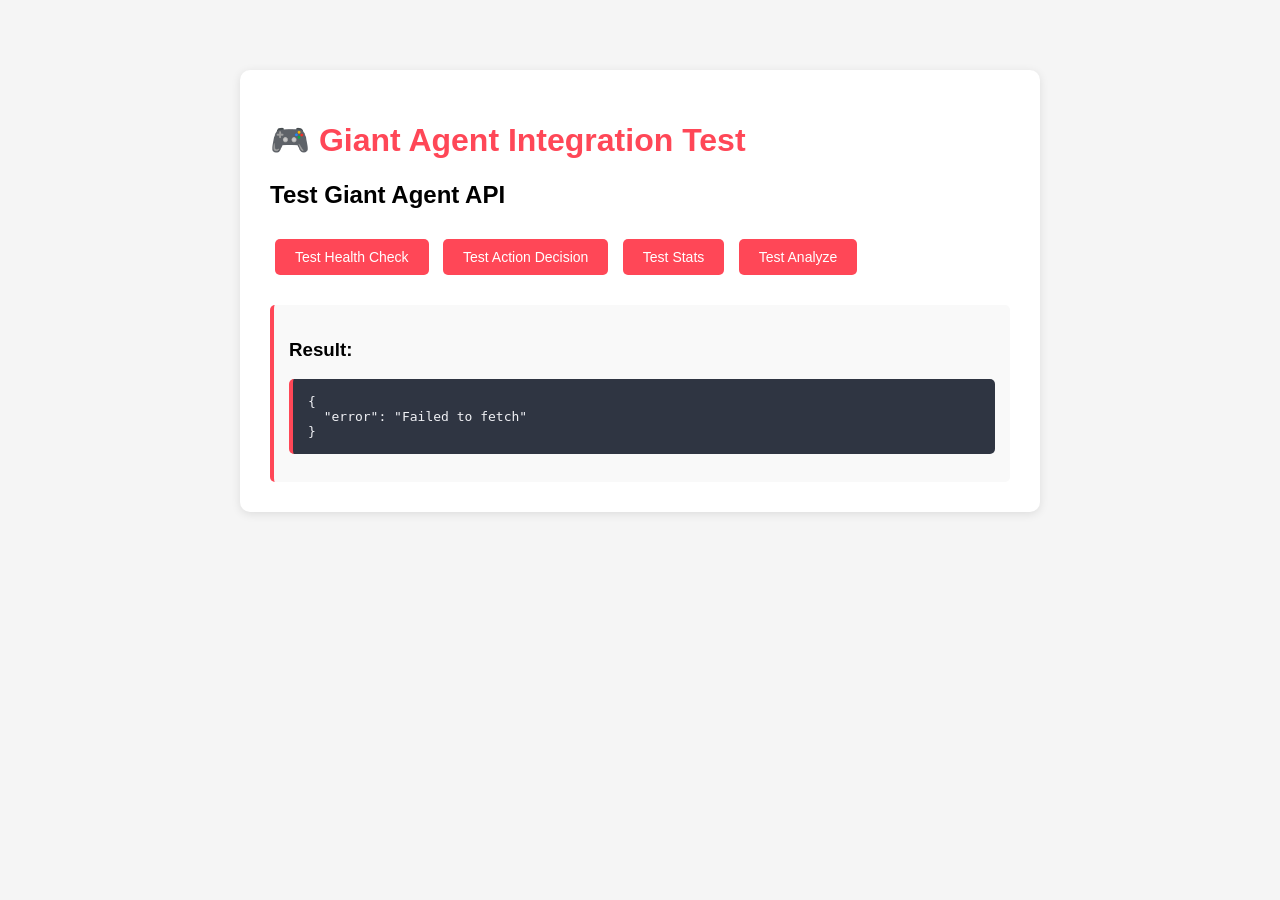
<file: tests/test_integration.html>
<!DOCTYPE html>
<html lang="en">
<head>
    <meta charset="UTF-8">
    <meta name="viewport" content="width=device-width, initial-scale=1.0">
    <title>Giant Agent Integration Test</title>
    <style>
        body {
            font-family: Arial, sans-serif;
            max-width: 800px;
            margin: 50px auto;
            padding: 20px;
            background: #f5f5f5;
        }
        .test-container {
            background: white;
            padding: 30px;
            border-radius: 10px;
            box-shadow: 0 2px 10px rgba(0,0,0,0.1);
        }
        h1 {
            color: #ff4757;
        }
        button {
            background: #ff4757;
            color: white;
            border: none;
            padding: 10px 20px;
            margin: 10px 5px;
            border-radius: 5px;
            cursor: pointer;
            font-size: 14px;
        }
        button:hover {
            background: #ff6b81;
        }
        .result {
            margin-top: 20px;
            padding: 15px;
            background: #f9f9f9;
            border-left: 4px solid #ff4757;
            border-radius: 5px;
        }
        pre {
            background: #2f3542;
            color: #f1f2f6;
            padding: 15px;
            border-radius: 5px;
            overflow-x: auto;
        }
        .status {
            display: inline-block;
            padding: 5px 10px;
            border-radius: 3px;
            margin-left: 10px;
            font-size: 12px;
        }
        .status.ok {
            background: #2ed573;
            color: white;
        }
        .status.error {
            background: #ff4757;
            color: white;
        }
    </style>
</head>
<body>
    <div class="test-container">
        <h1>🎮 Giant Agent Integration Test</h1>

        <h2>Test Giant Agent API</h2>
        <button onclick="testHealth()">Test Health Check</button>
        <button onclick="testAction()">Test Action Decision</button>
        <button onclick="testStats()">Test Stats</button>
        <button onclick="testAnalyze()">Test Analyze</button>

        <div id="result" class="result" style="display:none;">
            <h3>Result:</h3>
            <pre id="result-content"></pre>
        </div>
    </div>

    <script>
        const GIANT_SERVER_URL = 'http://localhost:5002';

        function showResult(data, status = 'ok') {
            const resultDiv = document.getElementById('result');
            const resultContent = document.getElementById('result-content');

            resultDiv.style.display = 'block';
            resultContent.textContent = JSON.stringify(data, null, 2);
            resultContent.style.borderLeft = status === 'ok' ? '4px solid #2ed573' : '4px solid #ff4757';
        }

        async function testHealth() {
            try {
                const response = await fetch(`${GIANT_SERVER_URL}/api/health`);
                const data = await response.json();
                showResult(data, 'ok');
            } catch (error) {
                showResult({ error: error.message }, 'error');
            }
        }

        async function testAction() {
            try {
                const gameState = {
                    player_x: 2000,
                    player_y: 2000,
                    player_radius: 30,
                    foods: [
                        { x: 2100, y: 2050, radius: 5 },
                        { x: 1950, y: 1980, radius: 4 }
                    ],
                    enemies: [
                        { x: 2200, y: 2100, radius: 50, dx: -1, dy: 0 },
                        { x: 1900, y: 1900, radius: 20, dx: 0.5, dy: 0.5 }
                    ]
                };

                const response = await fetch(`${GIANT_SERVER_URL}/api/action`, {
                    method: 'POST',
                    headers: { 'Content-Type': 'application/json' },
                    body: JSON.stringify(gameState)
                });

                const data = await response.json();
                showResult(data, 'ok');
            } catch (error) {
                showResult({ error: error.message }, 'error');
            }
        }

        async function testStats() {
            try {
                const response = await fetch(`${GIANT_SERVER_URL}/api/stats`);
                const data = await response.json();
                showResult(data, 'ok');
            } catch (error) {
                showResult({ error: error.message }, 'error');
            }
        }

        async function testAnalyze() {
            try {
                const gameState = {
                    player_x: 2000,
                    player_y: 2000,
                    player_radius: 40,
                    foods: [
                        { x: 2100, y: 2050, radius: 5 },
                        { x: 2150, y: 2100, radius: 4 },
                        { x: 1950, y: 1980, radius: 5 }
                    ],
                    enemies: [
                        { x: 2200, y: 2100, radius: 30, dx: 0, dy: 0 },
                        { x: 1700, y: 1700, radius: 50, dx: 1, dy: 1 }
                    ]
                };

                const response = await fetch(`${GIANT_SERVER_URL}/api/analyze`, {
                    method: 'POST',
                    headers: { 'Content-Type': 'application/json' },
                    body: JSON.stringify(gameState)
                });

                const data = await response.json();
                showResult(data, 'ok');
            } catch (error) {
                showResult({ error: error.message }, 'error');
            }
        }

        // Auto-test on load
        window.onload = () => {
            console.log('Giant Agent Integration Test loaded');
            testHealth();
        };
    </script>
</body>
</html>
</file>
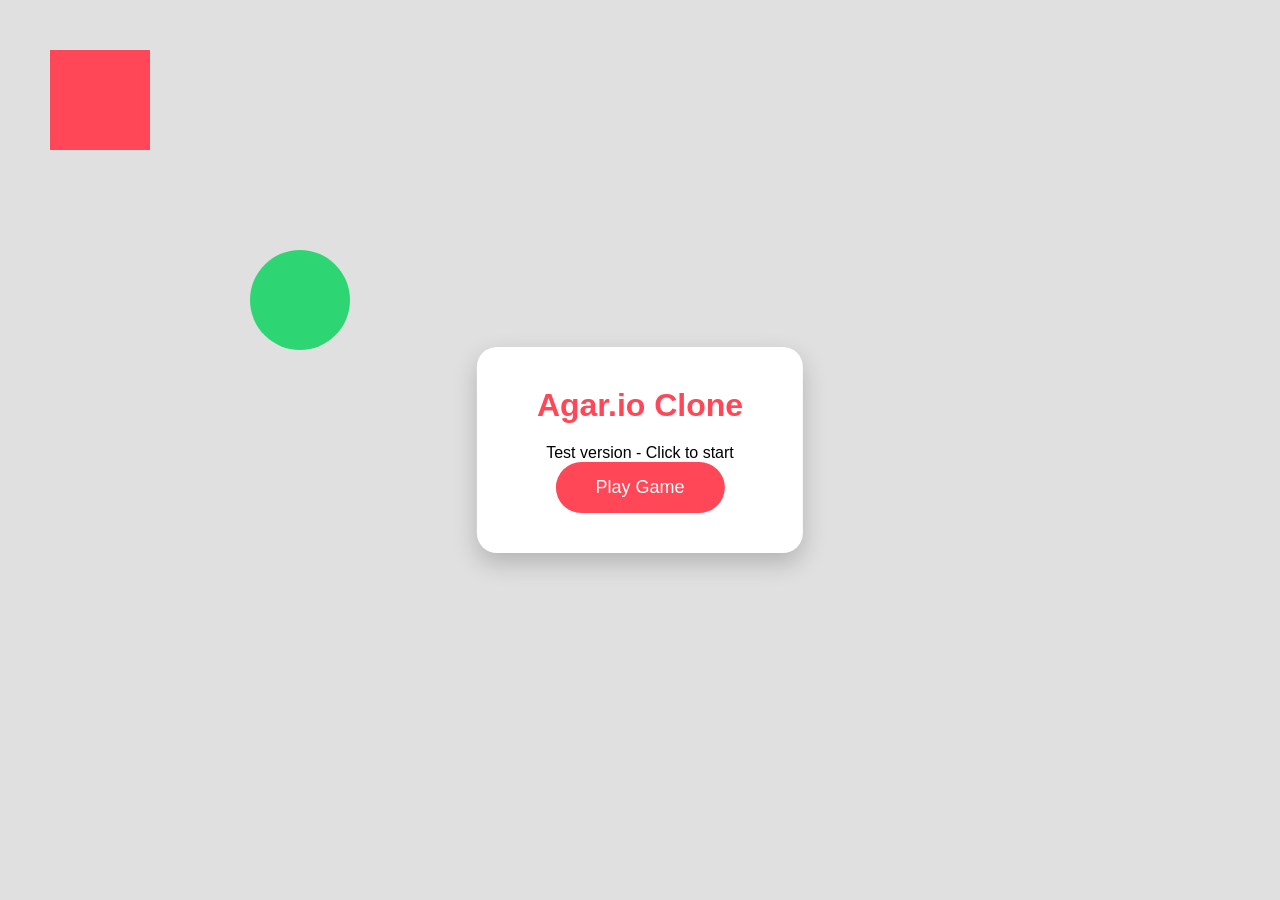
<file: tests/test_simple.html>
<!DOCTYPE html>
<html lang="en">
<head>
    <meta charset="UTF-8">
    <meta name="viewport" content="width=device-width, initial-scale=1.0">
    <title>Simple Test</title>
    <style>
        * {
            margin: 0;
            padding: 0;
            box-sizing: border-box;
        }

        body {
            font-family: Arial, sans-serif;
            overflow: hidden;
        }

        #game-container {
            position: relative;
            width: 100vw;
            height: 100vh;
            background-color: #f0f0f0;
        }

        #gameCanvas {
            display: block;
            position: absolute;
            top: 0;
            left: 0;
            background-color: #e0e0e0;
            z-index: 1;
        }

        #start-screen {
            position: absolute;
            top: 50%;
            left: 50%;
            transform: translate(-50%, -50%);
            background: white;
            padding: 40px 60px;
            border-radius: 20px;
            box-shadow: 0 10px 25px rgba(0, 0, 0, 0.2);
            z-index: 100;
            text-align: center;
        }

        h1 {
            color: #ff4757;
            margin-bottom: 20px;
        }

        button {
            padding: 15px 40px;
            font-size: 18px;
            background: #ff4757;
            color: white;
            border: none;
            border-radius: 50px;
            cursor: pointer;
        }

        button:hover {
            background: #ff6b81;
        }
    </style>
</head>
<body>
    <div id="game-container">
        <canvas id="gameCanvas"></canvas>
        <div id="start-screen">
            <h1>Agar.io Clone</h1>
            <p>Test version - Click to start</p>
            <button id="start-btn">Play Game</button>
        </div>
    </div>

    <script>
        const canvas = document.getElementById('gameCanvas');
        const ctx = canvas.getContext('2d');
        const startScreen = document.getElementById('start-screen');
        const startBtn = document.getElementById('start-btn');

        function resizeCanvas() {
            canvas.width = window.innerWidth;
            canvas.height = window.innerHeight;
            console.log('Canvas resized:', canvas.width, 'x', canvas.height);
        }

        resizeCanvas();
        window.addEventListener('resize', resizeCanvas);

        // Draw something on canvas to verify it works
        ctx.fillStyle = '#ff4757';
        ctx.fillRect(50, 50, 100, 100);
        ctx.fillStyle = '#2ed573';
        ctx.beginPath();
        ctx.arc(300, 300, 50, 0, Math.PI * 2);
        ctx.fill();

        startBtn.addEventListener('click', () => {
            startScreen.style.display = 'none';
            alert('Game would start here!');
        });

        console.log('Test page loaded successfully');
        console.log('Canvas:', canvas);
        console.log('Start screen:', startScreen);
    </script>
</body>
</html>
</file>
